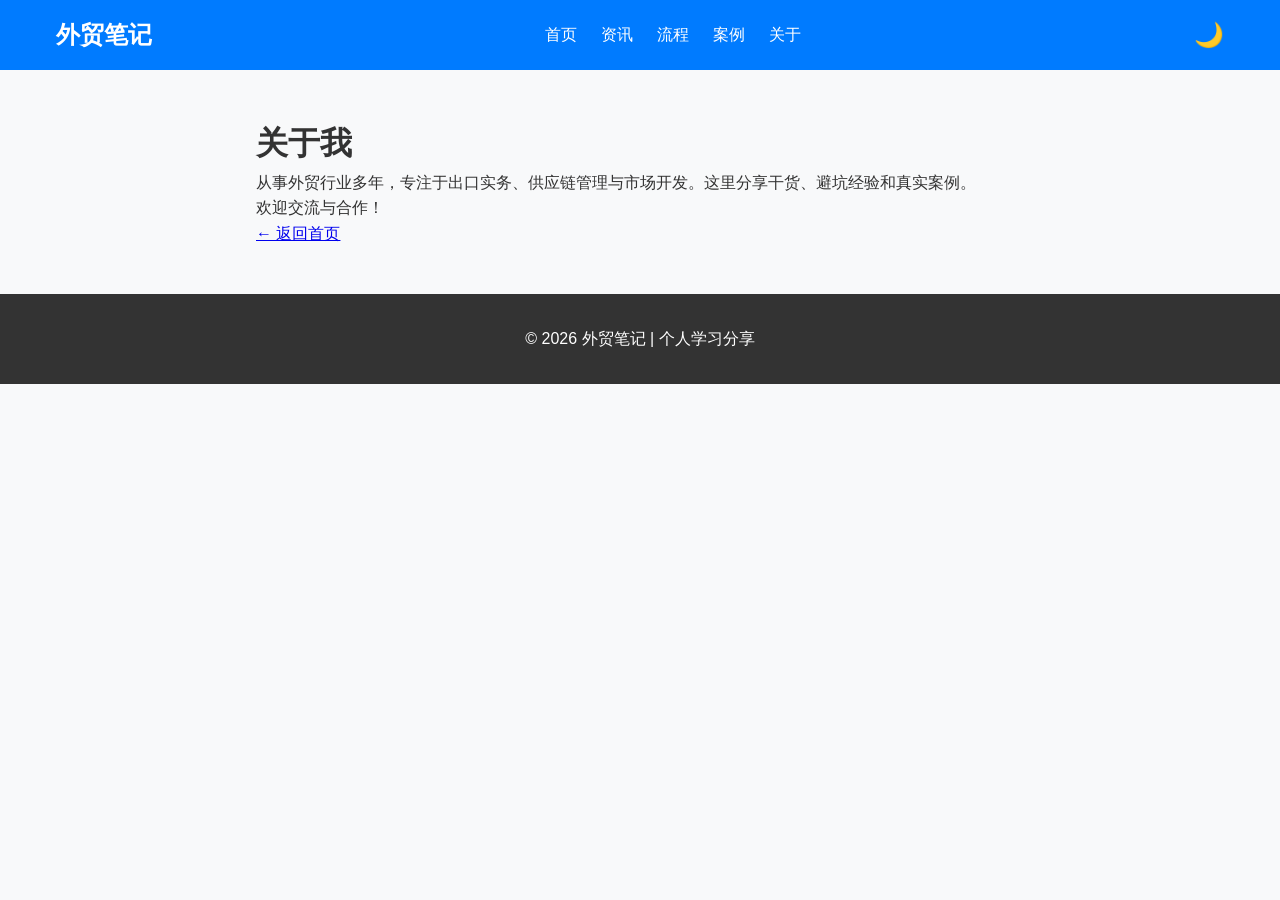
<file: about.html>
<!DOCTYPE html>
<html lang="zh-CN">
<head>
    <meta charset="UTF-8">
    <meta name="viewport" content="width=device-width, initial-scale=1.0">
    <title>关于 - 外贸笔记</title>
    <link rel="stylesheet" href="style.css">
</head>
<body>
    <header>
        <nav>
            <div class="logo">外贸笔记</div>
            <ul>
                <li><a href="index.html">首页</a></li>
                <li><a href="#news">资讯</a></li>
                <li><a href="#process">流程</a></li>
                <li><a href="#cases">案例</a></li>
                <li><a href="about.html">关于</a></li>
            </ul>
            <button id="theme-toggle">🌙</button>
        </nav>
    </header>
    
    <main style="max-width:800px; margin:3rem auto; padding:0 1rem;">
        <h1>关于我</h1>
        <p>从事外贸行业多年，专注于出口实务、供应链管理与市场开发。这里分享干货、避坑经验和真实案例。</p>
        <p>欢迎交流与合作！</p>
        <p><a href="index.html">← 返回首页</a></p>
    </main>
    
    <footer>
        <p>© 2026 外贸笔记 | 个人学习分享</p>
    </footer>
    <script src="script.js"></script>
</body>
</html>
</file>
<file: style.css>
* { margin: 0; padding: 0; box-sizing: border-box; }
body { font-family: "Microsoft YaHei", Arial, sans-serif; line-height: 1.6; background: #f8f9fa; color: #333; transition: 0.3s; }
body.dark { background: #1e1e1e; color: #ddd; }

header { background: #007bff; color: white; position: sticky; top: 0; z-index: 100; }
nav { max-width: 1200px; margin: 0 auto; padding: 1rem; display: flex; align-items: center; justify-content: space-between; flex-wrap: wrap; }
.logo { font-size: 1.5rem; font-weight: bold; }
ul { display: flex; list-style: none; gap: 1.5rem; flex-wrap: wrap; }
ul a { color: white; text-decoration: none; }
#theme-toggle { background: none; border: none; font-size: 1.5rem; cursor: pointer; }

.hero { text-align: center; padding: 4rem 1rem; background: linear-gradient(135deg, #007bff, #00c6ff); color: white; }
.hero h1 { font-size: 2.5rem; margin-bottom: 1rem; }
#search { padding: 12px; width: 80%; max-width: 500px; border: none; border-radius: 50px; font-size: 1.1rem; }

.section { max-width: 1200px; margin: 3rem auto; padding: 0 1rem; }
h2 { border-bottom: 3px solid #007bff; padding-bottom: 10px; margin-bottom: 2rem; }

.posts { display: grid; grid-template-columns: repeat(auto-fit, minmax(300px, 1fr)); gap: 2rem; }
.post-card { background: white; border-radius: 12px; overflow: hidden; box-shadow: 0 4px 15px rgba(0,0,0,0.1); transition: transform 0.3s; }
body.dark .post-card { background: #2d2d2d; }
.post-card:hover { transform: translateY(-8px); }
.post-card img { width: 100%; height: 200px; object-fit: cover; }
.post-card .content { padding: 1.5rem; }
.post-card h3 { margin: 0 0 1rem; font-size: 1.3rem; }
.post-card .meta { color: #666; font-size: 0.9rem; margin-top: 1rem; }
body.dark .post-card .meta { color: #aaa; }

footer { text-align: center; padding: 2rem; background: #333; color: white; margin-top: 3rem; }

@media (max-width: 768px) {
    ul { flex-direction: column; gap: 1rem; }
}
</file>
